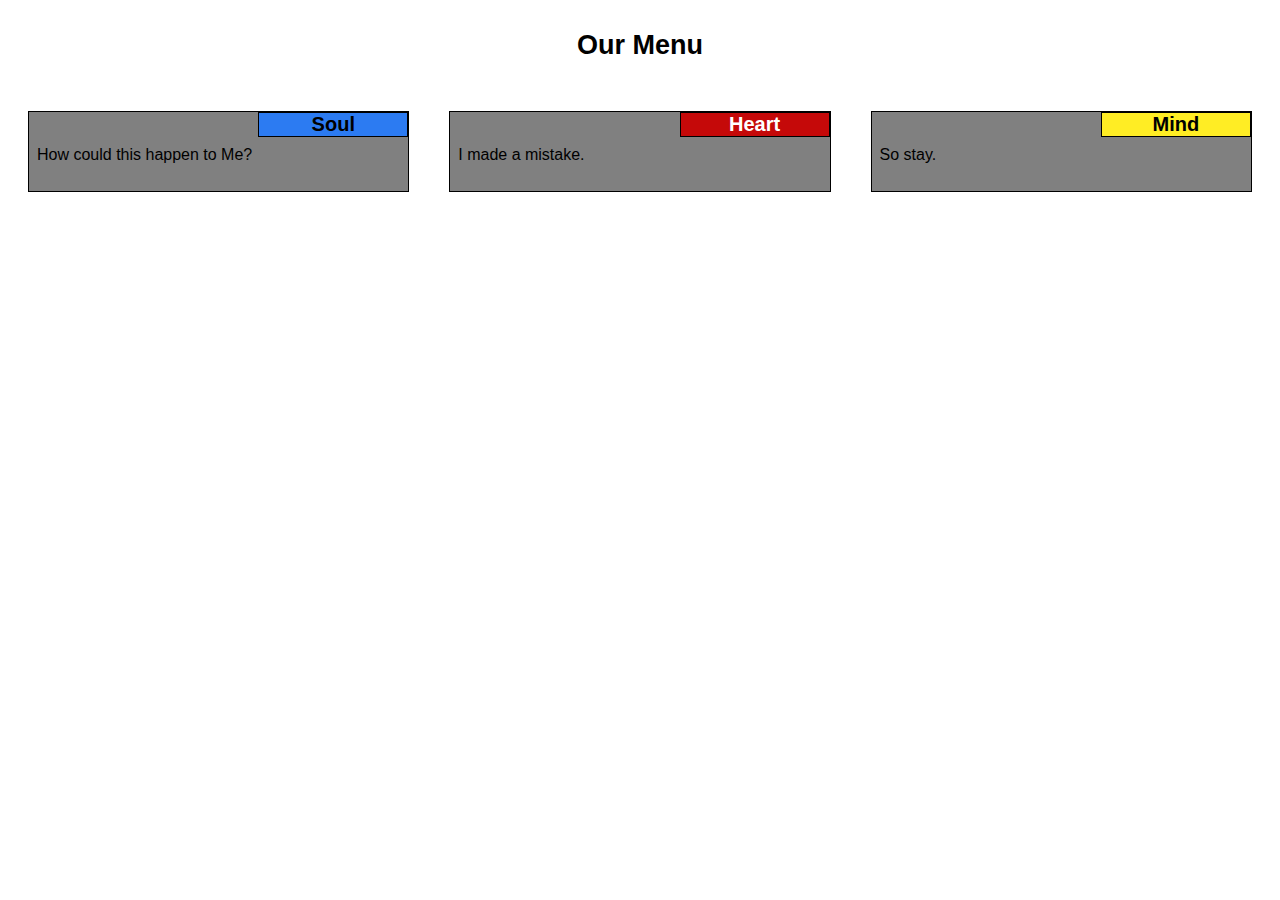
<file: Module2-Solution/index.html>
<!DOCTYPE html>
<html>

<title>Module 2 Assignment</title>    
<link rel="stylesheet" type="text/css" href="https://azliep.github.io/coursera-test/Module2-Solution/styles.css">
<meta charset="utf-8"
<meta name='viewport' content='width=device-width, initial-scale=1'>


<head>
    <h1>Our Menu</h1>
</head>
<body>
    <div class="row">
        <div class='col-lg-4 col-md-6 sx-12'>
            <div class='section'>
                <span id='nr1'>Soul</span>
                <p>
                    How could this happen to Me?
                </p>
            </div>
        </div>

        <div class='col-lg-4 col-md-6 sx-12'>
            <div class='section'>
                <span id='nr2'>Heart</span>
                <p>
                    I made a mistake.
                </p>
            </div>
        </div>

        <div class='col-lg-4 col-md-12 sx-12'>
            <div class='section'>
                <span id='nr3'>Mind</span>
                <p>
                    So stay.
                </p>
            </div>
    </div>

</body>
</html>
</file>
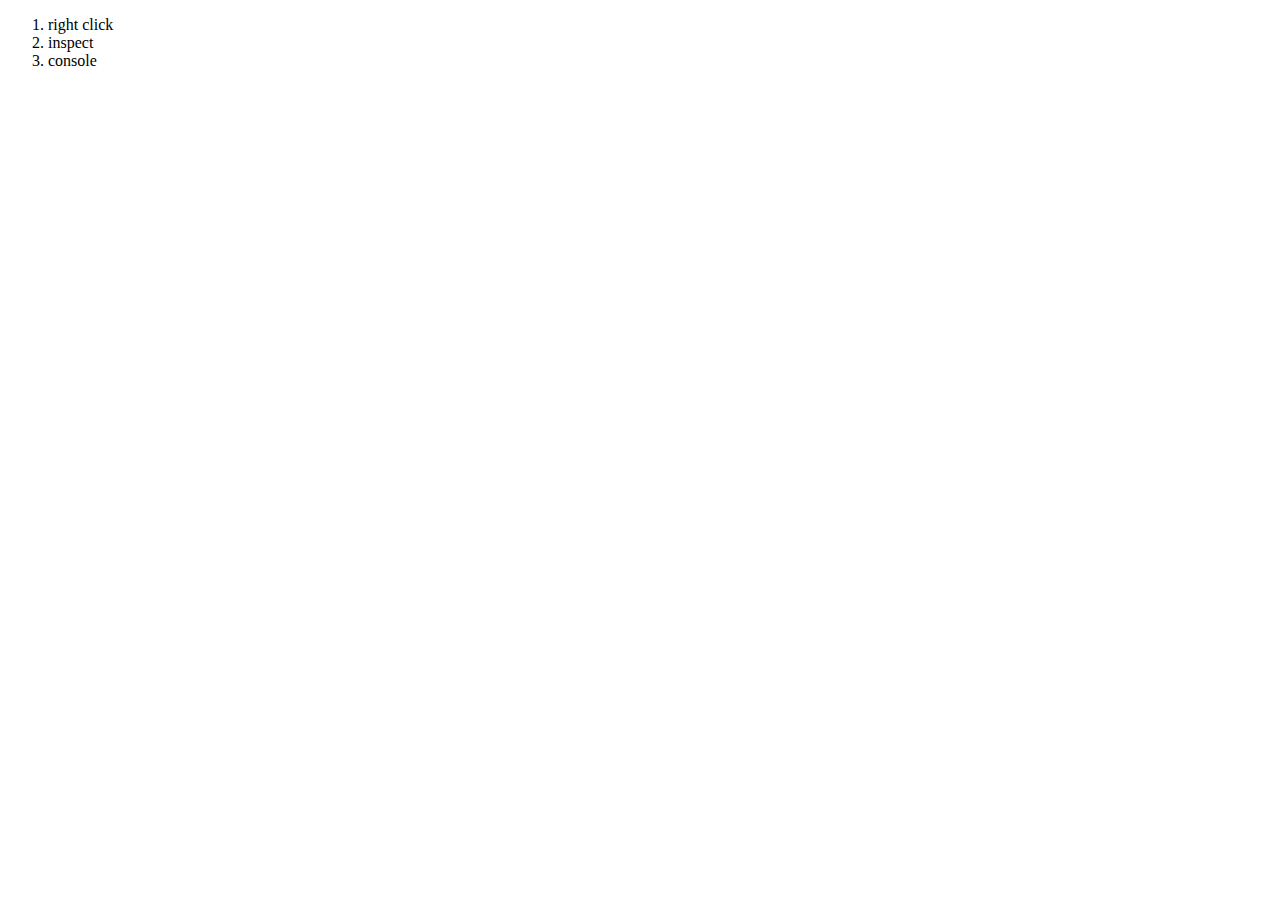
<file: Module4-Solution/index.html>
<!DOCTYPE html>
<html>
    <head>
        <title>Names</title>
    </head>
    <body>

    <ol>
        <li>right click</li>
        <li>inspect</li>
        <li>console</li>
    </ol>  
    <script src="script.js"></script>
    </body>

</html>
</file>
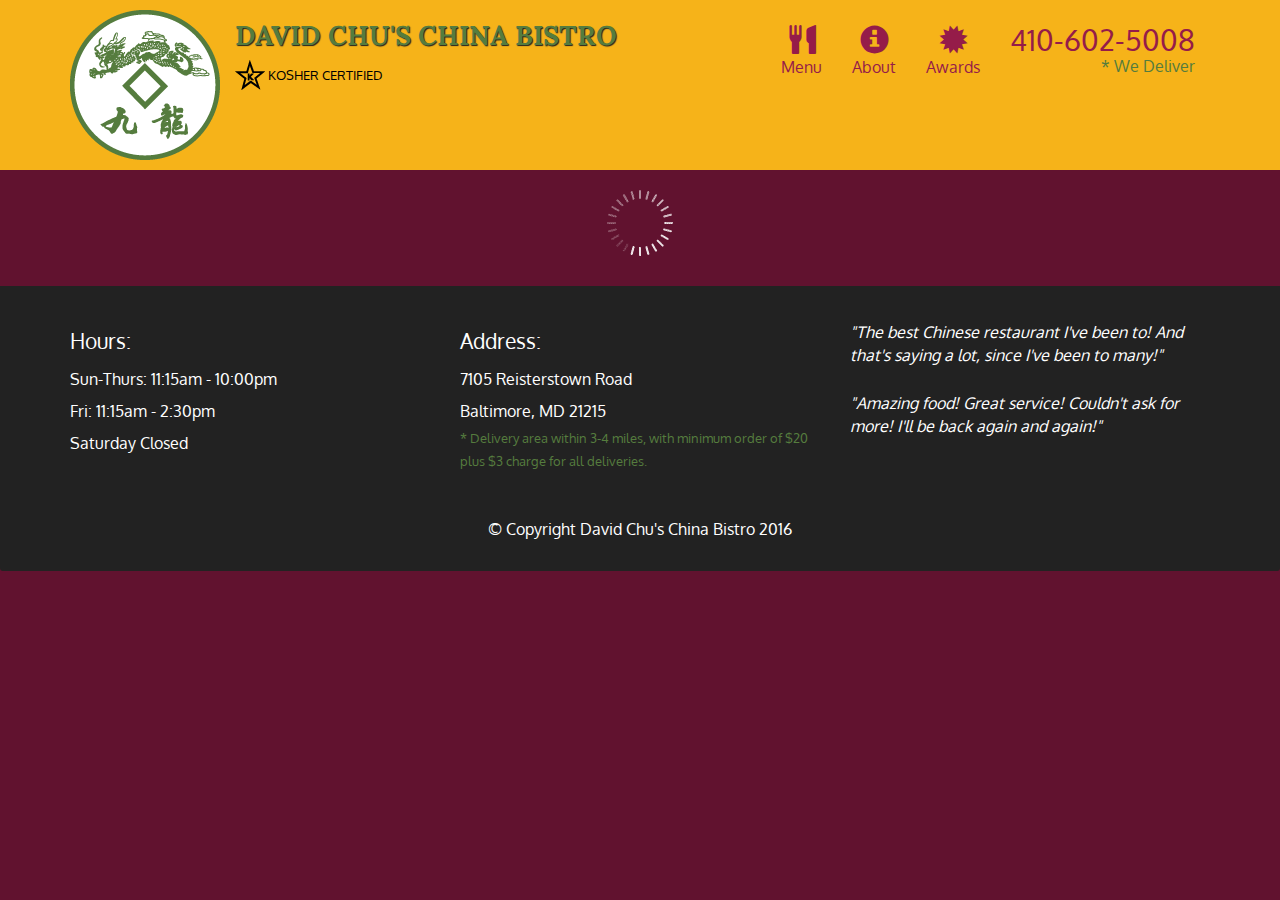
<file: Module5-Solution/index.html>
<!doctype html>
<html lang="en">
  <head>
    <meta charset="utf-8">
    <meta http-equiv="X-UA-Compatible" content="IE=edge">
    <meta name="viewport" content="width=device-width, initial-scale=1">
    <title>David Chu's China Bistro</title>
    <link rel="stylesheet" href="css/bootstrap.min.css">
    <link rel="stylesheet" href="css/styles.css">
    <link href='https://fonts.googleapis.com/css?family=Oxygen:400,300,700' rel='stylesheet' type='text/css'>
    <link href='https://fonts.googleapis.com/css?family=Lora' rel='stylesheet' type='text/css'>
  </head>
<body>
  <header>
    <nav id="header-nav" class="navbar navbar-default">
      <div class="container">
        <div class="navbar-header">
          <a href="index.html" class="pull-left visible-md visible-lg">
            <div id="logo-img" alt="Logo image"></div>
          </a>

          <div class="navbar-brand">
            <a href="index.html"><h1>David Chu's China Bistro</h1></a>
            <p>
              <img src="images/star-k-logo.png" alt="Kosher certification">
              <span>Kosher Certified</span>
            </p>
          </div>

          <button id="navbarToggle" type="button" class="navbar-toggle collapsed" data-toggle="collapse" data-target="#collapsable-nav" aria-expanded="false">
            <span class="sr-only">Toggle navigation</span>
            <span class="icon-bar"></span>
            <span class="icon-bar"></span>
            <span class="icon-bar"></span>
          </button>
        </div>
        
        <div id="collapsable-nav" class="collapse navbar-collapse">
           <ul id="nav-list" class="nav navbar-nav navbar-right">
            <li id="navHomeButton" class="visible-xs active">
              <a href="index.html">
                <span class="glyphicon glyphicon-home"></span> Home</a>
            </li>
            <li id="navMenuButton">
              <a href="#" onclick="$dc.loadMenuCategories();">
                <span class="glyphicon glyphicon-cutlery"></span><br class="hidden-xs"> Menu</a>
            </li>
            <li>
              <a href="#">
                <span class="glyphicon glyphicon-info-sign"></span><br class="hidden-xs"> About</a>
            </li>
            <li>
              <a href="#">
                <span class="glyphicon glyphicon-certificate"></span><br class="hidden-xs"> Awards</a>
            </li>
            <li id="phone" class="hidden-xs">
              <a href="tel:410-602-5008">
                <span>410-602-5008</span></a><div>* We Deliver</div>
            </li>
          </ul><!-- #nav-list -->
        </div><!-- .collapse .navbar-collapse -->
      </div><!-- .container -->
    </nav><!-- #header-nav -->
  </header>

  <div id="call-btn" class="visible-xs">
    <a class="btn" href="tel:410-602-5008">
    <span class="glyphicon glyphicon-earphone"></span>
    410-602-5008
    </a>
  </div>
  <div id="xs-deliver" class="text-center visible-xs">* We Deliver</div>

  <div id="main-content" class="container"></div>

  <footer class="panel-footer">
    <div class="container">
      <div class="row">
        <section id="hours" class="col-sm-4">
          <span>Hours:</span><br>
          Sun-Thurs: 11:15am - 10:00pm<br>
          Fri: 11:15am - 2:30pm<br>
          Saturday Closed
          <hr class="visible-xs">
        </section>
        <section id="address" class="col-sm-4">
          <span>Address:</span><br>
          7105 Reisterstown Road<br>
          Baltimore, MD 21215
          <p>* Delivery area within 3-4 miles, with minimum order of $20 plus $3 charge for all deliveries.</p>
          <hr class="visible-xs">
        </section>
        <section id="testimonials" class="col-sm-4">
          <p>"The best Chinese restaurant I've been to! And that's saying a lot, since I've been to many!"</p>
          <p>"Amazing food! Great service! Couldn't ask for more! I'll be back again and again!"</p>
        </section>
      </div>
      <div class="text-center">&copy; Copyright David Chu's China Bistro 2016</div>
    </div>
  </footer>

  <!-- jQuery (Bootstrap JS plugins depend on it) -->
  <script src="js/jquery-2.1.4.min.js"></script>
  <script src="js/bootstrap.min.js"></script>
  <script src="js/ajax-utils.js"></script>
  <script src="js/script.js"></script>
</body>
</html>
</file>
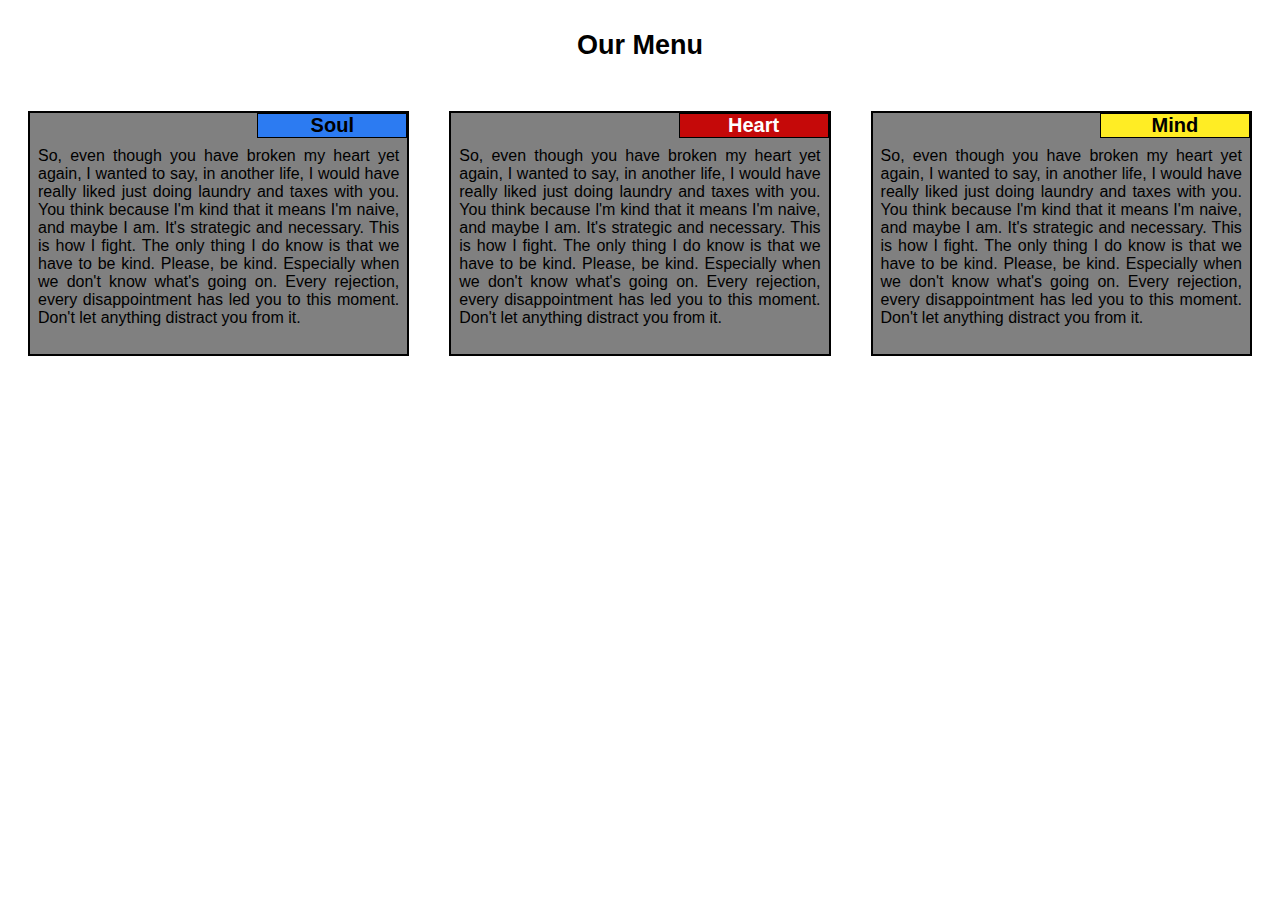
<file: Module2-Solution/Module2.html>
<!DOCTYPE html>
<html>

<title>Module 2 Assignment</title>    
<link rel="stylesheet" href="Module2.css">
<meta charset="utf-8"
<meta name='viewport' content='width=device-width, initial-scale=1'>


<head>
    <h1>Our Menu</h1>
</head>
<body>
    <div class="row">
        <div class='col-lg-4 col-md-6 sx-12'>
            <div class='section'>
                <span id='nr1'>Soul</span>
                <p>
                    So, even though you have broken my heart yet again, I wanted to say, in another life, I would have really liked just doing laundry and taxes with you. You think because l'm kind that it means I'm naive, and maybe I am. It's strategic and necessary. This is how I fight. The only thing I do know is that we have to be kind. Please, be kind. Especially when we don't know what's going on. Every rejection, every disappointment has led you to this moment. Don't let anything distract you from it. 
                </p>
            </div>
        </div>

        <div class='col-lg-4 col-md-6 sx-12'>
            <div class='section'>
                <span id='nr2'>Heart</span>
                <p>
                    So, even though you have broken my heart yet again, I wanted to say, in another life, I would have really liked just doing laundry and taxes with you. You think because l'm kind that it means I'm naive, and maybe I am. It's strategic and necessary. This is how I fight. The only thing I do know is that we have to be kind. Please, be kind. Especially when we don't know what's going on. Every rejection, every disappointment has led you to this moment. Don't let anything distract you from it. 
                </p>
            </div>
        </div>

        <div class='col-lg-4 col-md-12 sx-12'>
            <div class='section'>
                <span id='nr3'>Mind</span>
                <p>
                    So, even though you have broken my heart yet again, I wanted to say, in another life, I would have really liked just doing laundry and taxes with you. You think because l'm kind that it means I'm naive, and maybe I am. It's strategic and necessary. This is how I fight. The only thing I do know is that we have to be kind. Please, be kind. Especially when we don't know what's going on. Every rejection, every disappointment has led you to this moment. Don't let anything distract you from it. 
               </p>
            </div>
    </div>

</body>
</html>
</file>
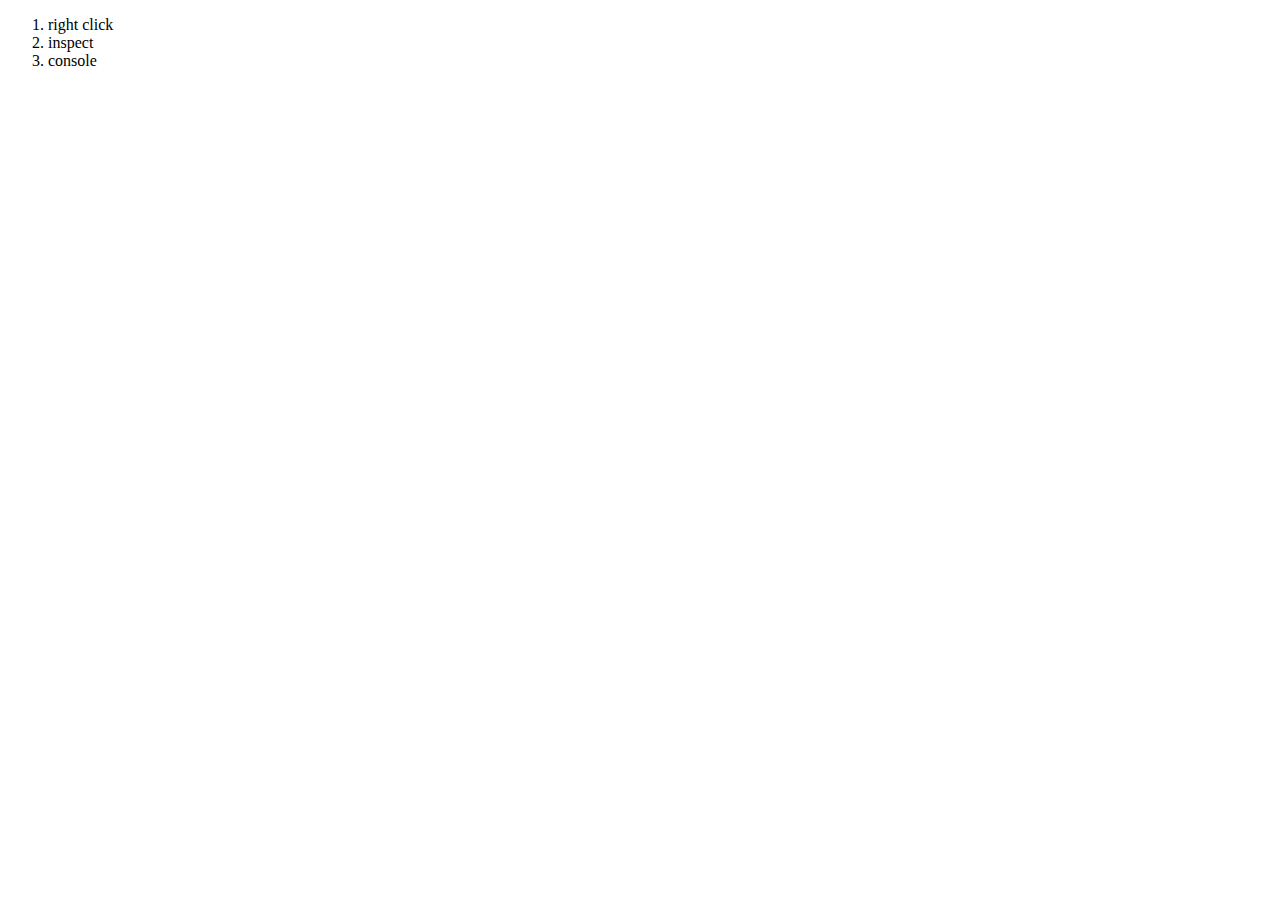
<file: Module4-Solution/javascript.html>
<!DOCTYPE html>
<html>
    <head>
        <title>Names</title>
    </head>
    <body>

    <ol>
        <li>right click</li>
        <li>inspect</li>
        <li>console</li>
    </ol>  
    <script>
    var names=new Array();
names[0]="Mary";
names[1]="Toby";
names[2]="Ngawang";
names[3]="Jackson";
names[4]="Chelly";
names[5]="Me";
names[6]="Chu";
names[7]="Bella";
names[8]="Maria";
names[9]="James";
names[9]="Joseph";

for (var i = 0; i < names.length; i++) {
    if (names[i].charAt(0)==='J' || names[i].charAt(0)==='j') {
        console.log("Goodbye " + names[i]) }
    else {
        console.log("Hello " + names[i])
    }
}
    </script>
    </body>

</html>
</file>
<file: Module5-Solution/css/styles.css>
body {
  font-size: 16px;
  color: #fff;
  background-color: #61122f;
  font-family: 'Oxygen', sans-serif;
}

/** HEADER **/
#header-nav {
  background-color: #f6b319;
  border-radius: 0;
  border: 0;
}

#logo-img {
  background: url('../images/restaurant-logo_large.png') no-repeat;
  width: 150px;
  height: 150px;
  margin: 10px 15px 10px 0;
}

.navbar-brand {
  padding-top: 25px;
}
.navbar-brand h1 { /* Restaurant name */
  font-family: 'Lora', serif;
  color: #557c3e;
  font-size: 1.5em;
  text-transform: uppercase;
  font-weight: bold;
  text-shadow: 1px 1px 1px #222;
  margin-top: 0;
  margin-bottom: 0;
  line-height: .75;
}
.navbar-brand a:hover, .navbar-brand a:focus {
  text-decoration: none;
}
.navbar-brand p { /* Kosher cert */
  color: #000;
  text-transform: uppercase;
  font-size: .7em;
  margin-top: 15px;
}
.navbar-brand p span { /* Star-K */
  vertical-align: middle;
}

#nav-list {
  margin-top: 10px;
}
#nav-list a {
  color: #951C49;
  text-align: center;
}
#nav-list a:hover {
  background: #E7E7E7;
}
#nav-list a span {
  font-size: 1.8em;
}

#phone {
  margin-top: 5px;
}
#phone a { /* Phone number */
  text-align: right;
  padding-bottom: 0;
}
#phone div { /* We Deliver */
  color: #557c3e;
  text-align: right;
  padding-right: 15px;
}

.navbar-header button.navbar-toggle, .navbar-header .icon-bar {
  border: 1px solid #61122f;
}
.navbar-header button.navbar-toggle {
  clear: both;
  margin-top: -30px;
}
/* END HEADER */

/* FOOTER */
.panel-footer {
  margin-top: 30px;
  padding-top: 35px;
  padding-bottom: 30px;
  background-color: #222;
  border-top: 0;
}
.panel-footer div.row {
  margin-bottom: 35px;
}
#hours, #address {
  line-height: 2;
}
#hours > span, #address > span {
  font-size: 1.3em;
}
#address p {
  color: #557c3e;
  font-size: .8em;
  line-height: 1.8;
}
#testimonials {
  font-style: italic;
}
#testimonials p:nth-child(2) {
  margin-top: 25px;
}
/* END FOOTER */



/* HOME PAGE */
.container .jumbotron {
  box-shadow: 0 0 50px #3F0C1F;
  border: 2px solid #3F0C1F;
}

#menu-tile, #specials-tile, #map-tile {
  height: 250px;
  width: 100%;
  margin-bottom: 15px;
  position: relative;
  border: 2px solid #3F0C1F;
  overflow: hidden;
}
#menu-tile:hover, #specials-tile:hover, #map-tile:hover {
  box-shadow: 0 1px 5px 1px #cccccc;
}
#menu-tile {
  background: url('../images/menu-tile.jpg') no-repeat;
  background-position: center;
}
#specials-tile {
  background: url('../images/specials-tile.jpg') no-repeat;
  background-position: center;
}
#menu-tile span, #specials-tile span, #map-tile span {
  position: absolute;
  bottom: 0;
  right: 0;
  width: 100%;
  text-align: center;
  font-size: 1.6em;
  text-transform: uppercase;
  background-color: #000;
  color: #fff;
  opacity: .8;
}
/* END HOME PAGE */

/* MENU CATEGORIES PAGE */
.category-tile { 
  position: relative;
  border: 2px solid #3F0C1F;
  overflow: hidden;
  width: 200px;
  height: 200px;
  margin: 0 auto 15px;
}
.category-tile span {
  position: absolute;
  bottom: 0;
  right: 0;
  width: 100%;
  text-align: center;
  font-size: 1.2em;
  text-transform: uppercase;
  background-color: #000;
  color: #fff;
  opacity: .8;
}
.category-tile:hover {
  box-shadow: 0 1px 5px 1px #cccccc;
}

#menu-categories-title + div {
  margin-bottom: 50px;
}
/* END MENU CATEGORIES PAGE */

/* SINGLE CATEGORY PAGE */
.menu-item-tile {
  margin-bottom: 25px;
}
.menu-item-tile hr {
  width: 80%;
}
.menu-item-tile .menu-item-price {
  font-size: 1.1em;
  text-align: right;
  margin-top: -15px;
  margin-right: -15px;
}
.menu-item-tile .menu-item-price span {
  font-size: .6em;
}
.menu-item-photo {
  position: relative;
  border: 2px solid #3F0C1F; 
  overflow: hidden;
  padding: 0;
  margin-right: -15px;
  margin-left: auto;
  margin-bottom: 20px;
  max-width: 250px;
}
.menu-item-photo div {
  position: absolute;
  bottom: 0;
  right: 0;
  width: 80px;
  background-color: #557c3e;
  text-align: center;
}
.menu-item-description {
  padding-right: 30px;
}
h3.menu-item-title {
  margin: 0 0 10px;
}
.menu-item-details {
  font-size: .9em;
  font-style: italic;
}
/* END SINGLE CATEGORY PAGE */


/********** Large devices only **********/
@media (min-width: 1200px) {
  .container .jumbotron {
    background: url('../images/jumbotron_1200.jpg') no-repeat;
    height: 675px;
  }
}

/********** Medium devices only **********/
@media (min-width: 992px) and (max-width: 1199px) {
  /* Header */
  #logo-img {
    background: url('../images/restaurant-logo_medium.png') no-repeat;
    width: 100px;
    height: 100px;
    margin: 5px 5px 5px 0;
  }
  /* End Header */

  /* Home Page */
  .container .jumbotron {
    background: url('../images/jumbotron_992.jpg') no-repeat;
    height: 558px;
  }
  /* End Home Page */
}

/********** Small devices only **********/
@media (min-width: 768px) and (max-width: 991px) {
  /* Home Page */
  .container .jumbotron {
    background: url('../images/jumbotron_768.jpg') no-repeat;
    height: 432px;
  }
  /* End Home Page */
}

/********** Extra small devices only **********/
@media (max-width: 767px) {
  /* Header */
  .navbar-brand {
    padding-top: 10px;
    height: 80px;
  }
  .navbar-brand h1 { /* Restaurant name */
    padding-top: 10px;
    font-size: 5vw; /* 1vw = 1% of viewport width */
  }
  .navbar-brand p { /* Kosher cert */
    font-size: .6em;
    margin-top: 12px;
  }
  .navbar-brand p img { /* Star-K */
    height: 20px;
  }

  #collapsable-nav a { /* Collapsed nav menu text */
    font-size: 1.2em;
  }
  #collapsable-nav a span { /* Collapsed nav menu glyph */
    font-size: 1em;
    margin-right: 5px;
  }

  #call-btn > a {
    font-size: 1.5em;
    display: block;
    margin: 0 20px;
    padding: 10px;
    border: 2px solid #fff;
    background-color: #f6b319;
    color: #951c49;
  }
  #xs-deliver {
    margin-top: 5px;
    font-size: .7em;
    letter-spacing: .1em;
    text-transform: uppercase;
  }
  /* End Header */

  /* Footer */
  .panel-footer section {
    margin-bottom: 30px;
    text-align: center;
  }
  .panel-footer section:nth-child(3) {
    margin-bottom: 0; /* margin already exists on the whole row */
  }
  .panel-footer section hr {
    width: 50%;
  }
  /* End Footer */

  /* Home Page */
  .container .jumbotron {
    margin-top: 30px;
    padding: 0;
  }
  #menu-tile, #specials-tile {
    width: 360px;
    margin: 0 auto 15px;
  }

  .menu-item-photo {
    margin-right: auto;
  }
  .menu-item-tile .menu-item-price {
    text-align: center;
  }
  .menu-item-description {
    text-align: center;;
  }
}


/********** Super extra small devices Only :-) (e.g., iPhone 4) **********/
@media (max-width: 479px) {
  /* Header */
  .navbar-brand h1 { /* Restaurant name */
    padding-top: 5px;
    font-size: 6vw;
  }
  /* End Header */
  
  /* Home page */
  #menu-tile, #specials-tile {
    width: 280px;
    margin: 0 auto 15px;
  }

  .col-xxs-12 {
    position: relative;
    min-height: 1px;
    padding-right: 15px;
    padding-left: 15px;
    float: left;
    width: 100%;
  }
}
</file>
<file: Module2-Solution/Module2.css>
* {
    box-sizing: border-box
}

h1 {
    text-align: center;
    font-size: 27px;
    font-family: sans-serif;
    color: black;
    margin-bottom: 30px;
    margin-top: 30px;
}

p {
    padding:15px 5px 8px 5px;
    font-family: sans-serif;
    font-size: 16px;
    position: relative;
}

.section { 
	background-color: gray;
   	border: 2px solid black;
   	margin-top: 20px; 
   	margin-right: 20px; 
    margin-left: 20px;
    margin-bottom: 10;
   	padding: 3px;
   	text-align: justify;
   	position: relative;
 }

span {
	font-size: 20px;
	width: 150px;
	border: 1px solid rgb(128, 128, 128);
	font-weight: bold;
	text-align: center;
	float: right; top :0; right: 0; margin: 0;
	position: absolute;
    font-family: sans-serif;
}

#nr1 {
    background-color: #297af5f8;
    color: black;
    border: 1px solid black;
}

#nr2 {
    background-color: rgb(197, 9, 9);
    color: white;
    border: 1px solid black;

}

#nr3 {
    background-color: rgb(255, 237, 36);
    color: black;
    border: 1px solid black;

}

.row {
    width: 100%;
}

/* Desktop PC view */
@media (min-width: 992px) {
 
    .col-lg-4 {
      width: 33.33%;
      float: left;
      }
  }
  
  /* Tablet PC view */
  @media (min-width: 768px) and (max-width: 991px) {
       .col-md-6 {
      width: 50%;
      float: left;
    }
    .col-md-12 {
      width: 100%;
      float: left;
    }
  }
  /* Cell phone view */
  @media (max-width: 767px)  {
    
    .col-sx-12 {
        float: left;
      width: 100%;
    }
  }
</file>
